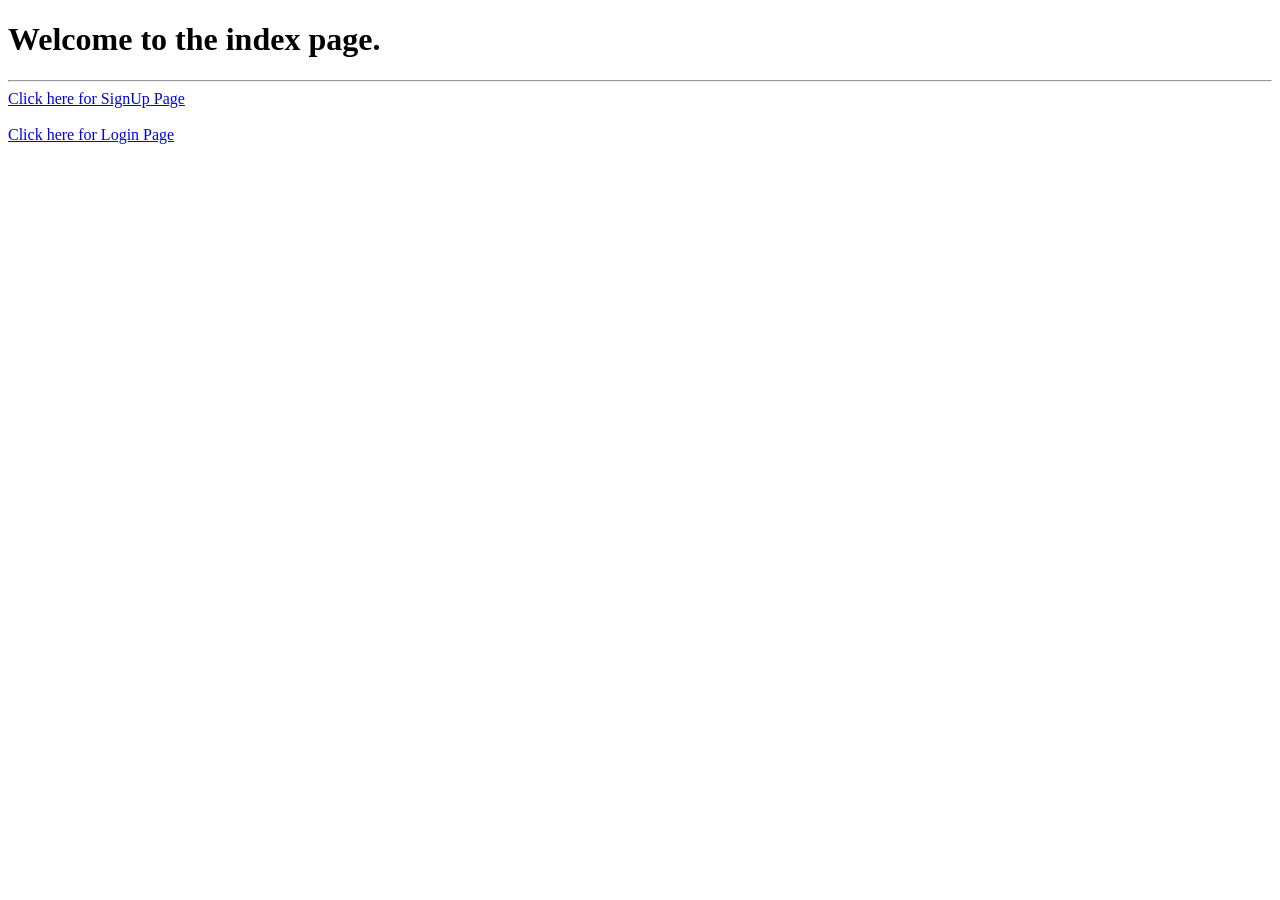
<file: SpringWeb/src/main/resources/templates/index.html>
<!DOCTYPE html>
<html lang="en">
<head>
    <meta charset="UTF-8">
    <title>Index Page</title>
</head>
<body>

    <h1>Welcome to the index page.</h1>

    <hr>
    <a href="signup">Click here for SignUp Page</a>
    <br><br>

    <a href="login">Click here for Login Page</a>

</body>
</html>
</file>
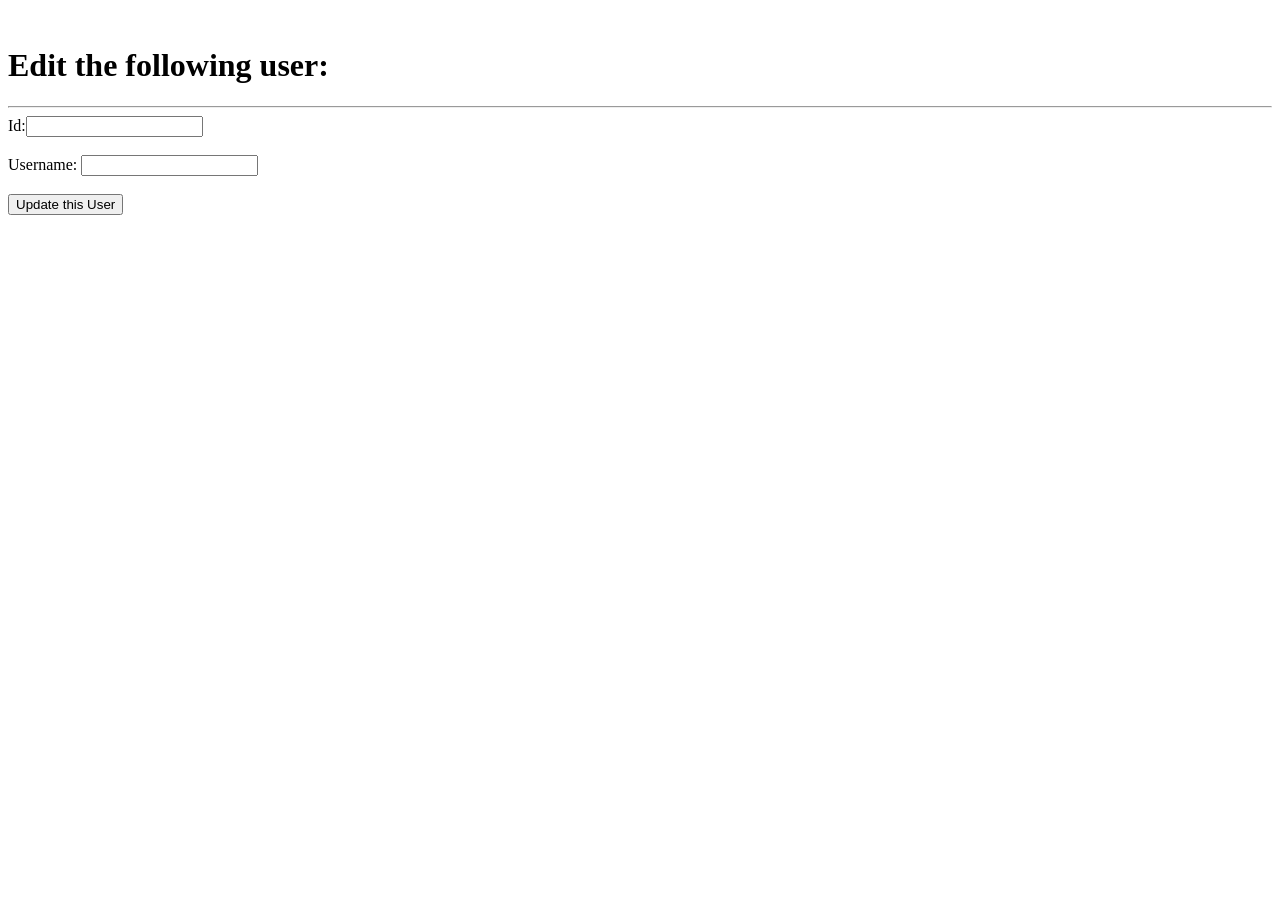
<file: SpringWeb/src/main/resources/templates/editUserPage.html>
<!DOCTYPE html>
<html lang="en">
<head>
    <meta charset="UTF-8">
    <title>Edit Page</title>
</head>

<body>
<div th:insert="navbar.html"></div>
<br>

<h1>Edit the following user:</h1>

<hr>

<form method="POST" action="updateUser">
    Id:<input type="text" th:value="${user.getId()}" name="id" readonly> <br><br>
    Username: <input type="text" th:value="${user.getUsername()}" name="username"> <br><br>
    <input type="hidden" th:value="${user.getPassword()}" name="password">
    <input type="submit" value="Update this User">
</form>
</body>

</html>
</file>
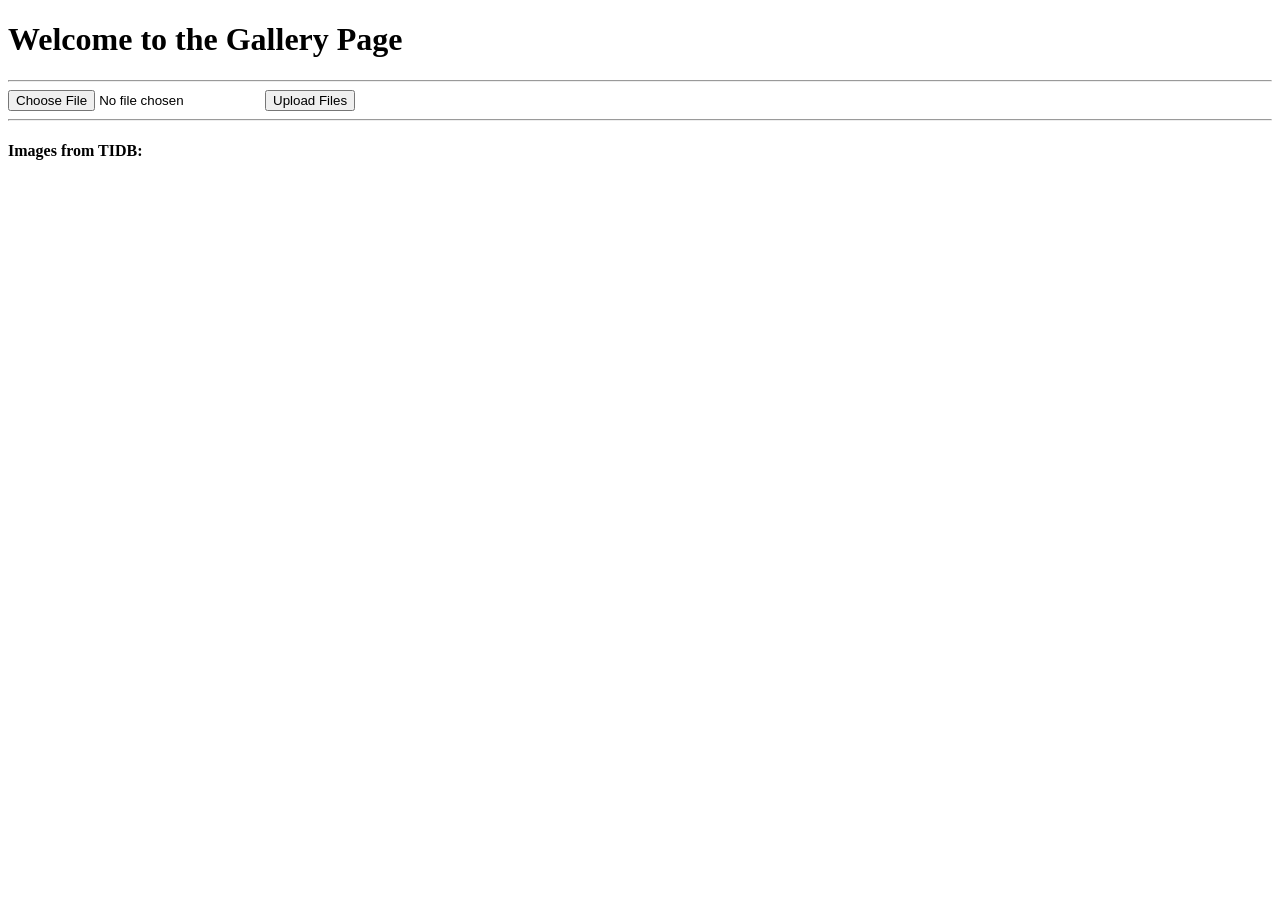
<file: SpringWeb/src/main/resources/templates/galleryPage.html>
<!DOCTYPE html>
<html lang="en">
<head>
    <meta charset="UTF-8">
    <title>Gallery Page</title>
</head>
<body>
<div th:insert="navbar.html"></div>
<h1>Welcome to the Gallery Page</h1>

<hr>
<form method="POST" action="galleryPost" enctype="multipart/form-data">
    <input type="file" name="imgFile">
    <input type="submit" value="Upload Files">
</form>

<hr>

<h4>Images from TIDB:</h4>
<span th:each="image:${session.totalImages}">
    <img th:src=" 'data:image/jpeg;base64,' + ${image.getImage()}">
</span>
</body>
</html>
</file>
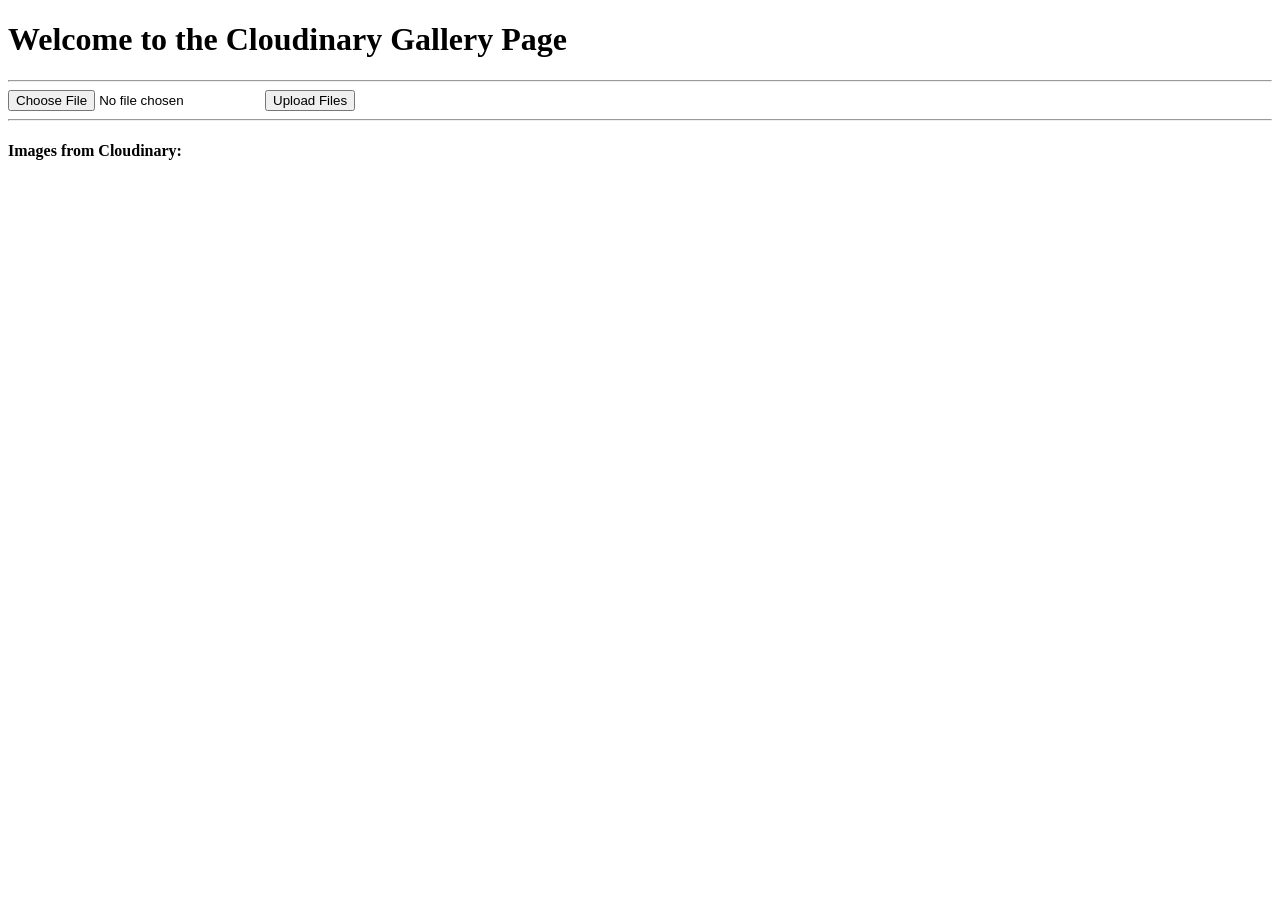
<file: SpringWeb/src/main/resources/templates/galleryPage2.html>
<!DOCTYPE html>
<html lang="en">
<head>
    <meta charset="UTF-8">
    <title>Gallery Cloudinary</title>
</head>
<body>
<div th:insert="navbar.html"></div>
<h1>Welcome to the Cloudinary Gallery Page</h1>

<hr>
<form method="POST" action="gallery2" enctype="multipart/form-data">
    <input type="file" name="img">
    <input type="submit" value="Upload Files">
</form>

<hr>

<h4>Images from Cloudinary:</h4> <br><br>

<span th:each="image:${cloudImages}">
    <img th:src="${image.getImageUrl()}">
</span>


</body>
</html>
</file>
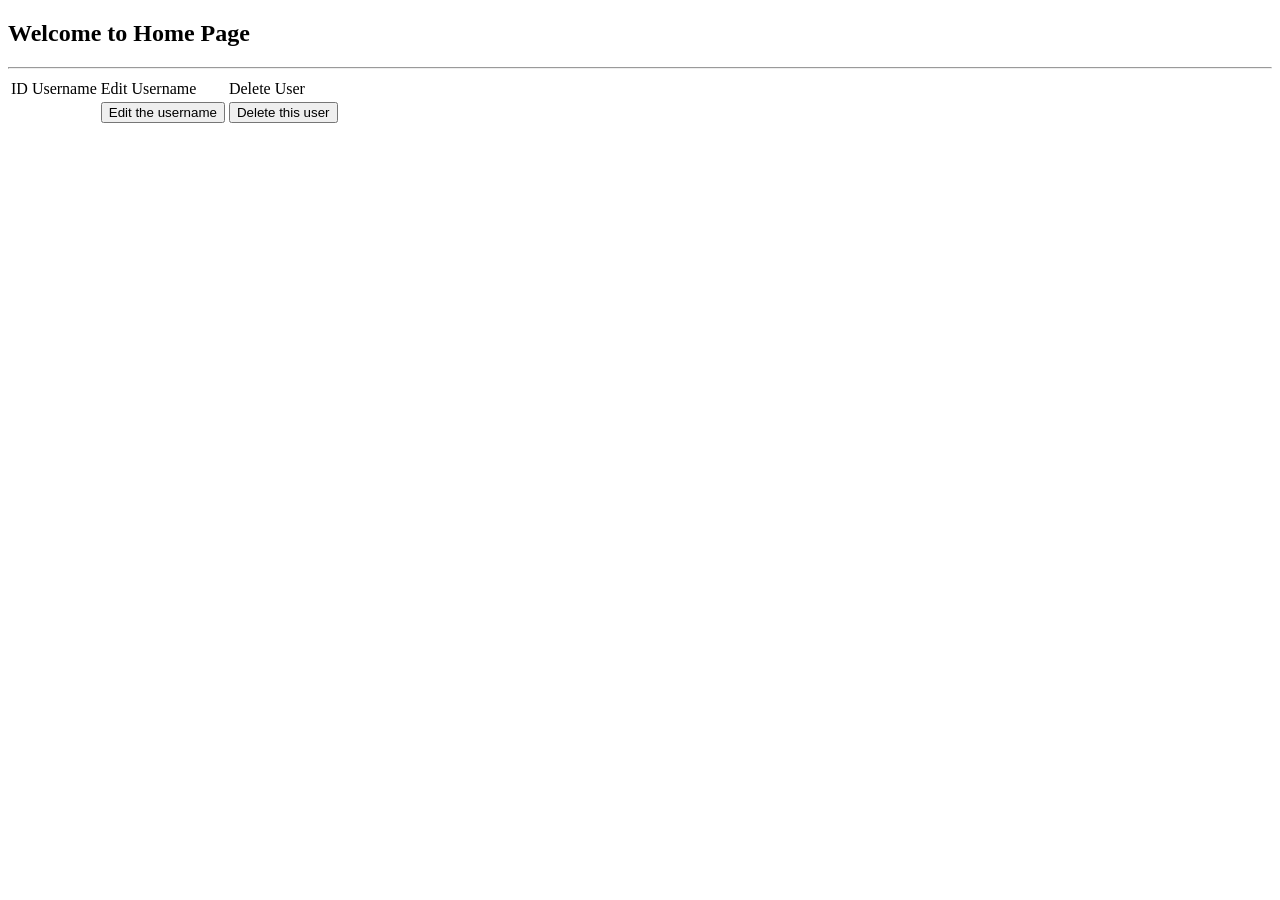
<file: SpringWeb/src/main/resources/templates/homePage.html>
<!DOCTYPE html>
<html lang="en">
<head>
    <meta charset="UTF-8">
    <title>Home</title>
</head>
<body>
    <div th:insert = "navbar.html"></div>
    <h2>Welcome to Home Page</h2>

    <hr>

    <table class="table">
        <tr>
            <td>ID</td>
            <td>Username</td>
            <td>Edit Username</td>
            <td>Delete User</td>
        </tr>

        <tr th:each="user:${totalUsers}">
            <td th:text="${user.getId()}"></td>
            <td th:text="${user.getUsername()}"></td>
            <td>
                <form method="POST" action="editUser">
                    <input type="hidden" name="id" th:value="${user.getId()}">
                    <input type="submit" value="Edit the username">
                </form>
            </td>

            <td>
                <form method="post" action="deleteUser">
                    <input type="hidden" th:value="${user.getId()}" name="id">
                    <input type="submit" value="Delete this user">
                </form>

            </td>
        </tr>

    </table>
</body>
</html>
</file>
